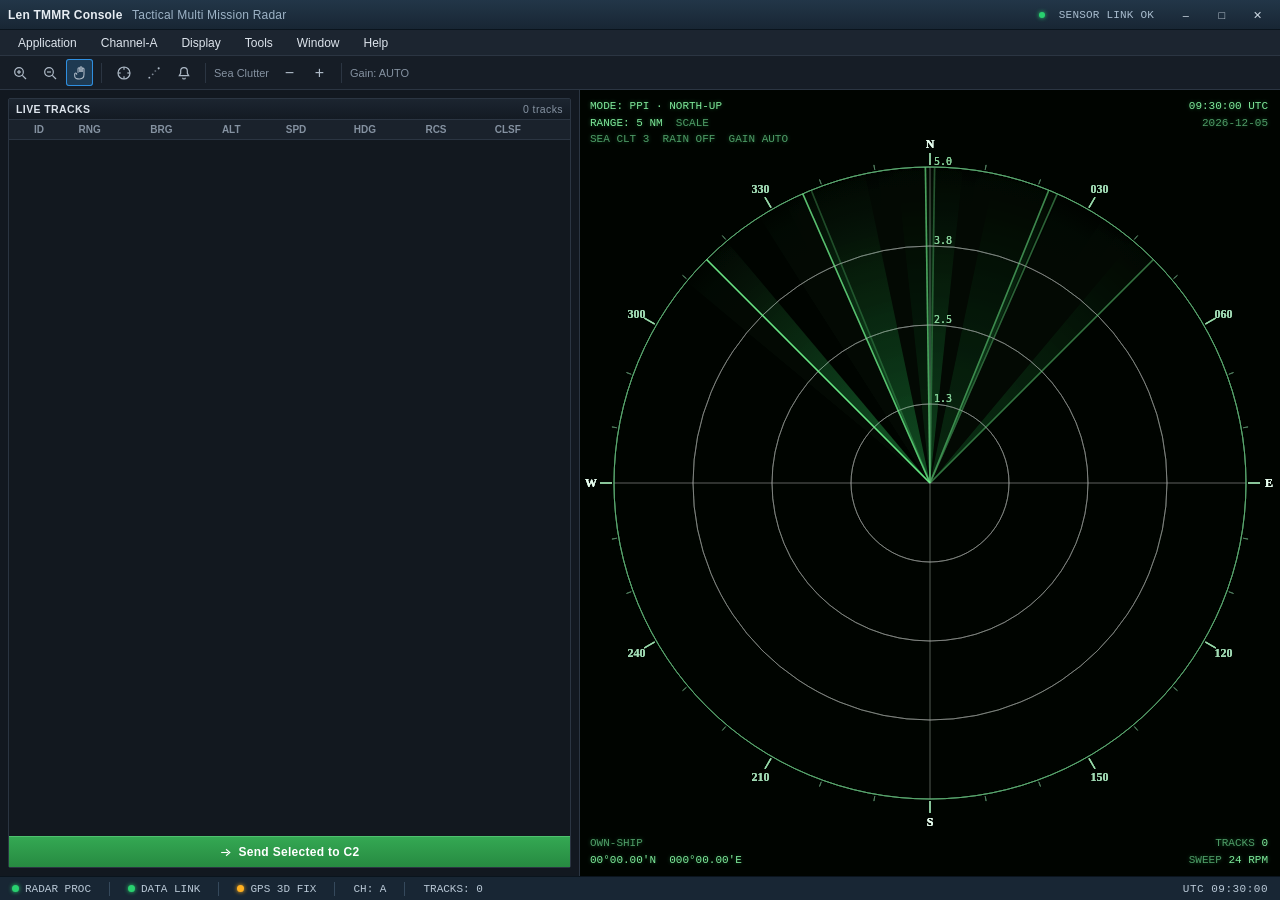
<file: Radar Console/frontend/index.html>
<!DOCTYPE html>
<html lang="en">
<head>
    <meta charset="UTF-8">
    <meta name="viewport" content="width=device-width, initial-scale=1.0">
    <title>Len TMMR Console — v2.4.1</title>
    <link rel="stylesheet" href="css/style.css">
</head>
<body>

    <!-- TITLE BAR -->
    <div class="title-bar">
        <span class="app-title">Len TMMR Console <span class="sub">Tactical Multi Mission Radar</span></span>
        <div class="spacer"></div>
        <div class="sys-mini"><span class="led"></span>SENSOR LINK OK</div>
        <div class="win-controls">
            <span title="Minimize">&#x2013;</span>
            <span title="Restore">&#x25A1;</span>
            <span class="close" title="Close">&#x2715;</span>
        </div>
    </div>

    <!-- MENU BAR -->
    <div class="menu-bar">
        <div class="menu-item">Application
            <div class="dropdown">
                <div class="d-row">New Session</div>
                <div class="d-row">Open Recording&hellip;</div>
                <div class="d-row">Save Layout</div>
                <div class="d-sep"></div>
                <div class="d-row">Preferences</div>
                <div class="d-sep"></div>
                <div class="d-row">Exit</div>
            </div>
        </div>
        <div class="menu-item">Channel-A
            <div class="dropdown">
                <div class="d-row"><span class="check">&#10003;</span>Channel A — Primary</div>
                <div class="d-row">Channel B — Secondary</div>
                <div class="d-sep"></div>
                <div class="d-row">Sensor Configuration&hellip;</div>
                <div class="d-row">Calibration&hellip;</div>
            </div>
        </div>
        <div class="menu-item">Display
            <div class="dropdown">
                <div class="d-row"><span class="check">&#10003;</span>Show Range Rings</div>
                <div class="d-row"><span class="check">&#10003;</span>Show Bearing Scale</div>
                <div class="d-row">Show Track Trails</div>
                <div class="d-row">Show Track Labels</div>
                <div class="d-sep"></div>
                <div class="d-row">True / Relative Motion</div>
            </div>
        </div>
        <div class="menu-item">Tools
            <div class="dropdown">
                <div class="d-row">Measure Range &amp; Bearing</div>
                <div class="d-row">Track Filter&hellip;</div>
                <div class="d-row">Alarm Zones&hellip;</div>
            </div>
        </div>
        <div class="menu-item">Window
            <div class="dropdown">
                <div class="d-row">Reset Layout</div>
            </div>
        </div>
        <div class="menu-item">Help
            <div class="dropdown">
                <div class="d-row">Operator Manual</div>
                <div class="d-row">About Len TMMR&hellip;</div>
            </div>
        </div>
    </div>

    <!-- TOOLBAR -->
    <div class="toolbar">
        <div class="tool-btn" title="Zoom In">
            <svg viewBox="0 0 24 24" fill="none" stroke="currentColor" stroke-width="1.8"><circle cx="10.5" cy="10.5" r="6.5"/><line x1="15.5" y1="15.5" x2="21" y2="21"/><line x1="10.5" y1="7.5" x2="10.5" y2="13.5"/><line x1="7.5" y1="10.5" x2="13.5" y2="10.5"/></svg>
        </div>
        <div class="tool-btn" title="Zoom Out">
            <svg viewBox="0 0 24 24" fill="none" stroke="currentColor" stroke-width="1.8"><circle cx="10.5" cy="10.5" r="6.5"/><line x1="15.5" y1="15.5" x2="21" y2="21"/><line x1="7.5" y1="10.5" x2="13.5" y2="10.5"/></svg>
        </div>
        <div class="tool-btn active" title="Pan">
            <svg viewBox="0 0 24 24" fill="none" stroke="currentColor" stroke-width="1.6"><path d="M9 11.5V5.5a1.5 1.5 0 0 1 3 0v5"/><path d="M12 10.5V4a1.5 1.5 0 0 1 3 0v6.5"/><path d="M15 10.5V6a1.5 1.5 0 0 1 3 0v8c0 4-2.5 7-6.5 7S4 20.5 4 16.5v-3a1.5 1.5 0 0 1 3 0v1"/></svg>
        </div>
        <div class="tool-sep"></div>
        <div class="tool-btn" title="Range &amp; Bearing Cursor">
            <svg viewBox="0 0 24 24" fill="none" stroke="currentColor" stroke-width="1.8"><circle cx="12" cy="12" r="9"/><line x1="12" y1="3" x2="12" y2="7"/><line x1="12" y1="17" x2="12" y2="21"/><line x1="3" y1="12" x2="7" y2="12"/><line x1="17" y1="12" x2="21" y2="12"/></svg>
        </div>
        <div class="tool-btn" title="Track Trails">
            <svg viewBox="0 0 24 24" fill="none" stroke="currentColor" stroke-width="1.8"><circle cx="5" cy="19" r="1.4" fill="currentColor" stroke="none"/><circle cx="10" cy="14" r="1.4" fill="currentColor" stroke="none" opacity="0.7"/><circle cx="14" cy="9" r="1.4" fill="currentColor" stroke="none" opacity="0.45"/><circle cx="19" cy="5" r="1.6" fill="currentColor" stroke="none"/></svg>
        </div>
        <div class="tool-btn" title="Alarms">
            <svg viewBox="0 0 24 24" fill="none" stroke="currentColor" stroke-width="1.8"><path d="M12 4a5 5 0 0 0-5 5v3.5L5 16h14l-2-3.5V9a5 5 0 0 0-5-5Z"/><path d="M10 19a2 2 0 0 0 4 0"/></svg>
        </div>
        <div class="tool-sep"></div>
        <span class="tool-label">Sea Clutter</span>
        <div class="tool-btn" title="Sea Clutter −">−</div>
        <div class="tool-btn" title="Sea Clutter +">+</div>
        <div class="tool-sep"></div>
        <span class="tool-label">Gain: AUTO</span>
    </div>

    <div class="app-container">

        <!-- LEFT PANEL -->
        <div class="left-panel">

            <!-- TRACK LIST -->
            <div class="track-list-container">
                <div class="track-list-header">
                    <span>Live Tracks</span>
                    <span class="count" id="track-count">0 tracks</span>
                </div>
                <div class="track-grid">
                    <table class="track-table">
                        <thead>
                            <tr>
                                <th class="chk"></th>
                                <th>ID</th>
                                <th>RNG</th>
                                <th>BRG</th>
                                <th>ALT</th>
                                <th>SPD</th>
                                <th>HDG</th>
                                <th>RCS</th>
                                <th>CLSF</th>
                            </tr>
                        </thead>
                        <tbody id="track-list"><!-- Tracks populated via JS --></tbody>
                    </table>
                </div>
                <button class="send-btn" onclick="sendToC2()">
                    <svg viewBox="0 0 24 24" fill="none" stroke="currentColor" stroke-width="2"><path d="M4 12h13"/><path d="M13 6l7 6-7 6"/></svg>
                    Send Selected to C2
                </button>
            </div>
        </div>

        <!-- MIDDLE PANEL (MAIN RADAR) -->
        <div class="middle-panel">
            <canvas id="radar-canvas"></canvas>
            <div class="hud-overlay hud-tl">
                MODE: <span id="hud-mode">PPI · NORTH-UP</span><br>
                RANGE: <span id="hud-range">5</span> NM &nbsp;<span class="dim">SCALE</span><br>
                <span class="dim">SEA CLT 3 &nbsp;RAIN OFF &nbsp;GAIN AUTO</span>
            </div>
            <div class="hud-overlay hud-tr">
                <span id="hud-clock">00:00:00 UTC</span><br>
                <span class="dim" id="hud-date">----&ndash;--&ndash;--</span>
            </div>
            <div class="hud-overlay hud-bl">
                <span class="dim">OWN-SHIP</span><br>
                00&deg;00.00'N &nbsp;000&deg;00.00'E
            </div>
            <div class="hud-overlay hud-br">
                <span class="dim">TRACKS</span> <span id="hud-trackcount">0</span><br>
                <span class="dim">SWEEP</span> 24 RPM
            </div>
        </div>

    </div>

    <!-- STATUS BAR -->
    <div class="status-bar">
        <div class="stat"><span class="led green"></span>RADAR PROC</div>
        <div class="sep"></div>
        <div class="stat"><span class="led green"></span>DATA LINK</div>
        <div class="sep"></div>
        <div class="stat"><span class="led amber"></span>GPS 3D FIX</div>
        <div class="sep"></div>
        <div class="stat">CH: A</div>
        <div class="sep"></div>
        <div class="stat" id="status-trackcount">TRACKS: 0</div>
        <div class="spacer"></div>
        <div class="stat clock" id="status-clock">UTC 00:00:00</div>
    </div>

    <script src="js/app.js"></script>

</body>
</html>
</file>
<file: Radar Console/frontend/css/style.css>
:root {
    --bg-window: #121820;
    --border-color: #2b3542;
    --border-dark: #3a4756;
    --radar-bg: #030a04;
    --text-main: #dde4ec;
    --text-muted: #8592a1;
    --header-1: #1c2530;
    --header-2: #131a23;
    --titlebar-1: #182634;
    --titlebar-2: #223648;
    --toolbar-bg: #161d26;
    --accent-blue: #2f8fe0;
    --accent-blue-dark: #1a6fbb;
    --led-green: #29d16f;
    --led-amber: #ffb020;
    --led-red: #ff4d4f;
    --mono: 'Cascadia Mono', 'Consolas', 'Courier New', monospace;
    --ui: 'Segoe UI', Tahoma, Geneva, Verdana, sans-serif;
}

* { box-sizing: border-box; }

body, html {
    margin: 0;
    padding: 0;
    height: 100vh;
    background-color: #0b1015;
    font-family: var(--ui);
    color: var(--text-main);
    display: flex;
    flex-direction: column;
    overflow: hidden;
    user-select: none;
}

/* ===================== TITLE BAR ===================== */
.title-bar {
    height: 30px;
    min-height: 30px;
    background: linear-gradient(180deg, var(--titlebar-2), var(--titlebar-1));
    display: flex;
    align-items: center;
    padding: 0 4px 0 8px;
    color: #e7edf3;
    font-size: 12px;
    letter-spacing: .2px;
    border-bottom: 1px solid #0a141d;
}
.title-bar .app-icon { height: 20px; width: auto; margin-right: 10px; flex-shrink: 0; }
.title-bar .app-title { font-weight: 600; }
.title-bar .app-title .sub { font-weight: 400; color: #9db3c6; margin-left: 6px; }
.title-bar .spacer { flex: 1; }
.title-bar .sys-mini { display: flex; align-items: center; gap: 10px; font-family: var(--mono); font-size: 11px; color: #a9bdcf; margin-right: 14px; }
.title-bar .sys-mini .led { width: 6px; height: 6px; border-radius: 50%; display: inline-block; margin-right: 4px; background: var(--led-green); box-shadow: 0 0 4px var(--led-green); }
.win-controls { display: flex; height: 100%; }
.win-controls span {
    width: 36px; height: 30px;
    display: flex; align-items: center; justify-content: center;
    cursor: pointer; font-size: 11px; color: #cdd9e3;
}
.win-controls span:hover { background: rgba(255,255,255,0.12); }
.win-controls span.close:hover { background: #e81123; color: #fff; }

/* ===================== MENU BAR ===================== */
.menu-bar {
    background-color: var(--header-1);
    border-bottom: 1px solid var(--border-color);
    padding: 0 6px;
    font-size: 12px;
    color: var(--text-main);
    display: flex;
    height: 26px;
    align-items: stretch;
}
.menu-item {
    position: relative;
    display: flex;
    align-items: center;
    padding: 0 12px;
    cursor: default;
}
.menu-item:hover, .menu-item.open { background-color: var(--accent-blue); color: #fff; }
.menu-item .dropdown {
    display: none;
    position: absolute;
    top: 26px; left: 0;
    min-width: 190px;
    background: #1a222c;
    border: 1px solid var(--border-color);
    box-shadow: 2px 3px 10px rgba(0,0,0,0.45);
    z-index: 50;
    padding: 4px 0;
}
.menu-item:hover .dropdown { display: block; }
.dropdown .d-row {
    padding: 5px 14px 5px 30px;
    font-size: 12px;
    color: var(--text-main);
    white-space: nowrap;
    position: relative;
}
.dropdown .d-row:hover { background: #24374a; }
.dropdown .d-row .check { position: absolute; left: 10px; }
.dropdown .d-sep { height: 1px; background: var(--border-color); margin: 4px 0; }

/* ===================== TOOLBAR ===================== */
.toolbar {
    background: var(--toolbar-bg);
    border-bottom: 1px solid var(--border-color);
    display: flex;
    align-items: center;
    height: 34px;
    padding: 0 6px;
    gap: 3px;
}
.tool-btn {
    width: 27px; height: 27px;
    display: flex; align-items: center; justify-content: center;
    border-radius: 3px;
    cursor: pointer;
    color: #aebac7;
}
.tool-btn svg { width: 16px; height: 16px; }
.tool-btn:hover { background: #223142; color: #dde4ec; }
.tool-btn.active { background: #1e3a52; box-shadow: inset 0 0 0 1px var(--accent-blue); }
.tool-sep { width: 1px; align-self: center; height: 20px; background: var(--border-color); margin: 0 5px; }
.toolbar .tool-label { font-size: 11px; color: var(--text-muted); margin-right: 4px; }

/* ===================== MAIN LAYOUT ===================== */
.app-container {
    display: flex;
    flex: 1;
    min-height: 0;
}

/* ---- LEFT PANEL ---- */
.left-panel {
    width: 580px;
    background-color: var(--bg-window);
    border-right: 1px solid var(--border-color);
    display: flex;
    flex-direction: column;
    padding: 8px;
    gap: 10px;
    overflow-y: auto;
}

/* Track table */
.track-list-container {
    flex: 1;
    display: flex;
    flex-direction: column;
    border: 1px solid var(--border-color);
    background: #12181f;
    border-radius: 2px;
    min-height: 160px;
}
.track-list-header {
    background: linear-gradient(180deg, var(--header-1), var(--header-2));
    padding: 4px 7px;
    font-size: 10.5px;
    font-weight: 600;
    text-transform: uppercase;
    letter-spacing: .4px;
    color: var(--text-main);
    border-bottom: 1px solid var(--border-color);
    display: flex;
    justify-content: space-between;
}
.track-list-header .count { font-weight: 400; color: var(--text-muted); text-transform: none; }

.track-grid { flex: 1; overflow-y: auto; overflow-x: auto; }
table.track-table { width: 100%; min-width: 520px; border-collapse: collapse; font-family: var(--mono); font-size: 10.5px; color: var(--text-main); }
table.track-table thead th {
    position: sticky; top: 0;
    background: #1a222c;
    border-bottom: 1px solid var(--border-color);
    text-align: left;
    padding: 4px 5px;
    font-family: var(--ui);
    font-size: 10px;
    font-weight: 600;
    color: var(--text-muted);
    text-transform: uppercase;
}
table.track-table th.chk { width: 20px; }
table.track-table input[type="checkbox"] { accent-color: var(--accent-blue); }
table.track-table td { padding: 3px 5px; border-bottom: 1px solid #202932; white-space: nowrap; }
table.track-table tbody tr:nth-child(even) { background: #161d25; }
table.track-table tbody tr:hover { background: #1f3547; }
table.track-table tbody tr.sel { background: #204866 !important; }
table.track-table td.id-cell { font-weight: 700; color: #6cc0ff; }
.clsf { padding: 0 4px; border-radius: 2px; font-size: 9.5px; font-family: var(--ui); font-weight: 600; }
.clsf.unk { background: rgba(255, 77, 79, 0.16); color: #ff9294; }
.clsf.trk { background: rgba(41, 209, 111, 0.16); color: #5be28a; }

/* Scrollbar gelap (WebKit) supaya konsisten dengan tema */
.left-panel::-webkit-scrollbar, .track-grid::-webkit-scrollbar { width: 9px; height: 9px; }
.left-panel::-webkit-scrollbar-track, .track-grid::-webkit-scrollbar-track { background: transparent; }
.left-panel::-webkit-scrollbar-thumb, .track-grid::-webkit-scrollbar-thumb { background: #2b3542; border-radius: 5px; }
.left-panel::-webkit-scrollbar-thumb:hover, .track-grid::-webkit-scrollbar-thumb:hover { background: #3a4756; }

.send-btn {
    background: linear-gradient(180deg, #34a853, #278a41);
    color: white;
    border: none;
    border-top: 1px solid #4fc26e;
    padding: 8px;
    font-size: 12px;
    font-weight: 600;
    letter-spacing: .3px;
    cursor: pointer;
    text-align: center;
    display: flex;
    align-items: center;
    justify-content: center;
    gap: 6px;
}
.send-btn svg { width: 13px; height: 13px; }
.send-btn:hover { background: linear-gradient(180deg, #3ab65c, #237339); }
.send-btn:active { background: #1e7d3a; }

/* ---- MIDDLE PANEL (PPI) ---- */
.middle-panel {
    flex: 1;
    background-color: var(--radar-bg);
    position: relative;
    min-width: 0;
}
#radar-canvas { width: 100%; height: 100%; display: block; }

.hud-overlay {
    position: absolute;
    font-family: var(--mono);
    font-size: 11px;
    color: #7fe89a;
    text-shadow: 0 0 4px rgba(60,255,120,0.35);
    pointer-events: none;
    line-height: 1.5;
}
.hud-tl { top: 8px; left: 10px; }
.hud-tr { top: 8px; right: 12px; text-align: right; }
.hud-bl { bottom: 8px; left: 10px; }
.hud-br { bottom: 8px; right: 12px; text-align: right; }
.hud-overlay .dim { color: #4f9c67; }

.own-ship-badge {
    position: absolute;
    top: 12px;
    left: 12px;
    width: 30px; height: 30px;
    display: none; /* replaced by canvas-drawn compass; kept hidden */
}

/* ===================== STATUS BAR ===================== */
.status-bar {
    height: 24px;
    min-height: 24px;
    background: var(--titlebar-1);
    color: #b9c8d6;
    display: flex;
    align-items: center;
    padding: 0 12px;
    font-family: var(--mono);
    font-size: 11px;
    gap: 18px;
    border-top: 1px solid #0a141d;
}
.status-bar .stat { display: flex; align-items: center; gap: 6px; }
.status-bar .led { width: 7px; height: 7px; border-radius: 50%; flex-shrink: 0; }
.status-bar .led.green { background: var(--led-green); box-shadow: 0 0 4px var(--led-green); }
.status-bar .led.amber { background: var(--led-amber); box-shadow: 0 0 4px var(--led-amber); }
.status-bar .sep { width: 1px; height: 14px; background: #35495c; }
.status-bar .spacer { flex: 1; }
.status-bar .clock { letter-spacing: .5px; }
</file>
